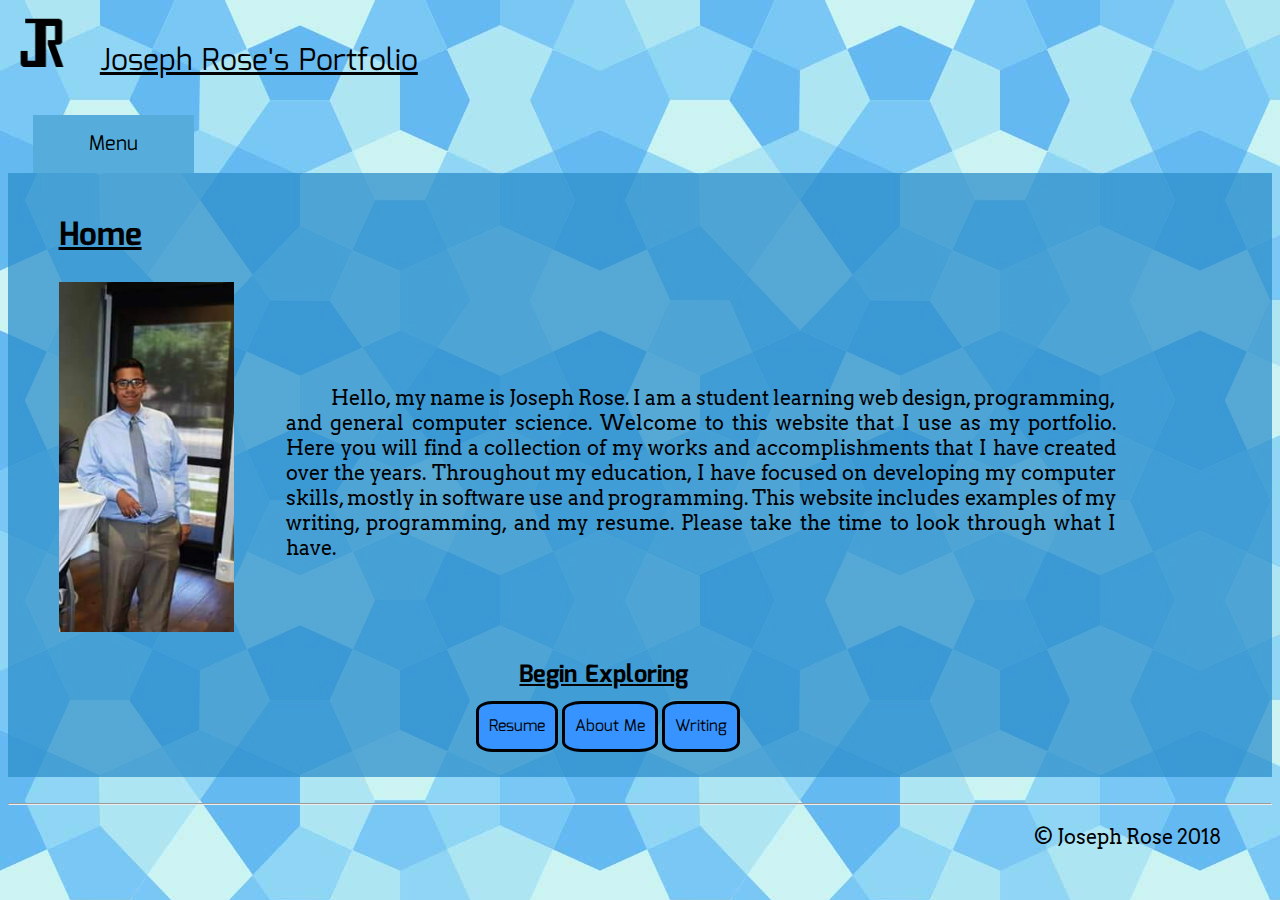
<file: Programming Files/HTML/index.html>
<!DOCTYPE html>
<html lang="en">
<head>
    <meta charset="UTF-8">
    <title>Portfolio of Joseph Thomas Rose</title>
    <link rel="stylesheet" href="../CSS/portfolio_styles.css">
    <div class="headeredit">
        <a href="index.html"><img src="Images/Website%20Logo.png"></a>
        <p class="title">Joseph Rose's Portfolio</p>
    </div>
    <div class="dropdown">
        <button class="dropbutton">Menu</button>
        <div class="dropdown-content">
            <a href="index.html" class="active">Home</a>
            <a href="port_aboutme.html">About Me</a>
            <a href="port_resume.html">Resume</a>
            <a href="port_web-projects.html">Website Projects</a>
            <a href="port_writing.html">Writing</a>
            <a href="port_contact.html">Contact</a>
        </div>
    </div>
</head>
<body>
    <main class="flex-container_h">
        <h1 class="headerspace">Home</h1>
        <div class="homebody">
            <div>
                <img src="Images/FB_IMG_1480812293406%20(2).jpg" alt="" class="boximg">
            </div>
            <div>
                <p class="boxpi">
                    &nbsp;&nbsp;&nbsp;&nbsp;&nbsp;&nbsp;&nbsp;&nbsp;&nbsp;&nbsp;&nbsp;Hello, my name is Joseph Rose. I am a student learning web design, programming, and general computer science. Welcome to this website that I use as my portfolio. Here you will find a collection of my works and accomplishments that I have created over the years. Throughout my education, I have focused on developing my computer skills, mostly in software use and programming. This website includes examples of my writing, programming, and my resume. Please take the time to look through what I have.
                </p>
            </div>
        </div>
        <div class="buttongroup">
            <h2 class="titlespace">Begin Exploring</h2>
            <a href="port_resume.html" class="button">Resume</a>
            <a href="port_aboutme.html" class="button">About Me</a>
            <a href="port_writing.html" class="button">Writing</a>
        </div>
    </main>
    <br>
    <footer>
        <div class="footer">
            <hr>
            <p>&copy; Joseph Rose 2018</p>
        </div>
    </footer>
</body>
</html>
</file>
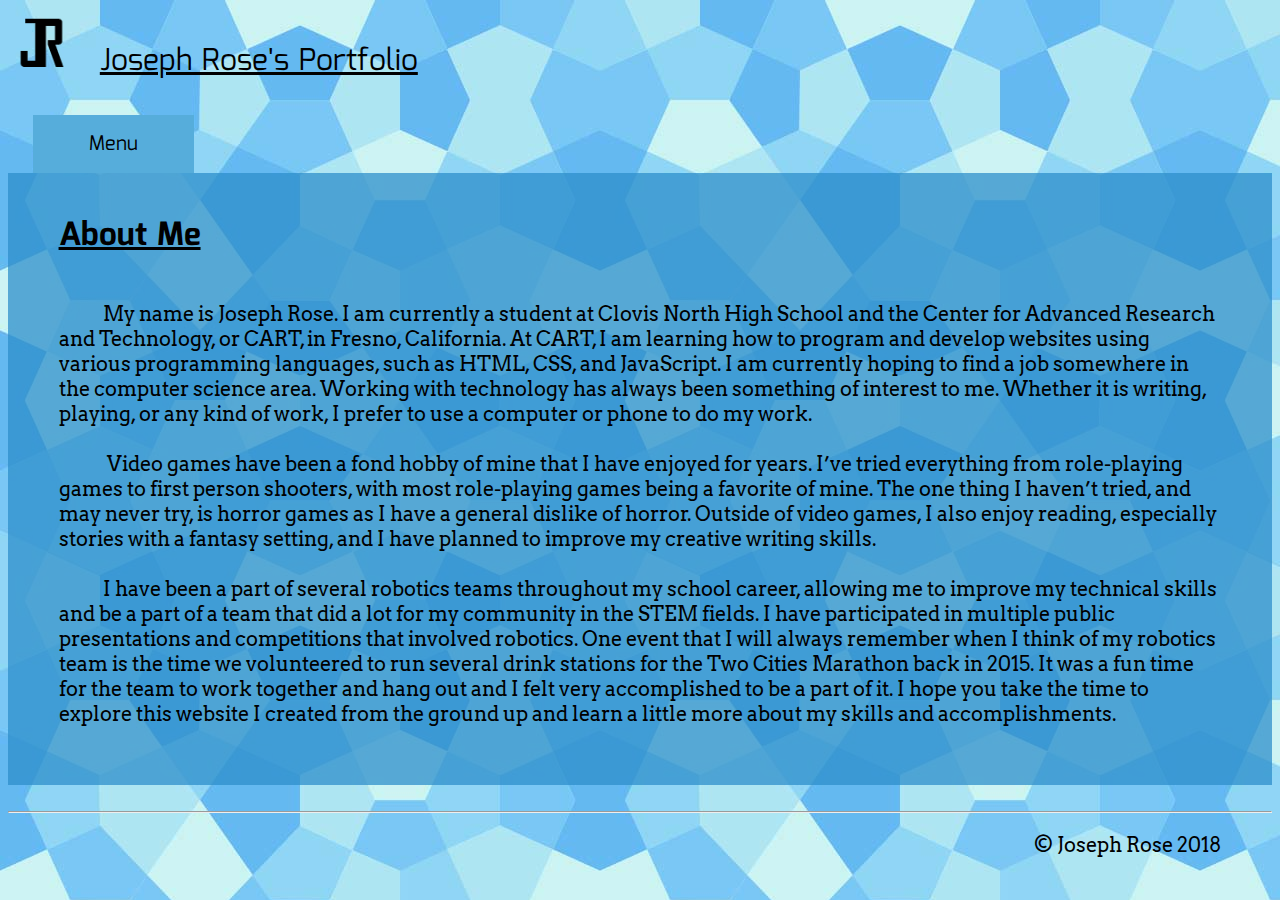
<file: Programming Files/HTML/port_aboutme.html>
<!DOCTYPE html>
<html lang="en">
<head>
    <meta charset="UTF-8">
    <title>About Joseph Rose</title>
    <link rel="stylesheet" href="../CSS/portfolio_styles.css">
    <div class="headeredit">
        <a href="index.html"><img src="Images/Website%20Logo.png"></a>
        <p class="title">Joseph Rose's Portfolio</p>
    </div>
    <div class="dropdown">
        <button class="dropbutton">Menu</button>
        <div class="dropdown-content">
            <a href="index.html">Home</a>
            <a href="port_aboutme.html" class="active">About Me</a>
            <a href="port_resume.html">Resume</a>
            <a href="port_web-projects.html">Website Projects</a>
            <a href="port_writing.html">Writing</a>
            <a href="port_contact.html">Contact</a>
        </div>
    </div>
</head>
<body>
<main class="flex-container_a">
    <h1 class="headerspace">About Me</h1>
        <p>
            &nbsp;&nbsp;&nbsp;&nbsp;&nbsp;&nbsp;&nbsp;&nbsp;&nbsp;&nbsp;&nbsp;My name is Joseph Rose. I am currently a student at Clovis North High School and the Center for Advanced Research and Technology, or CART, in Fresno, California. At CART, I am learning how to program and develop websites using various programming languages, such as HTML, CSS, and JavaScript. I am currently hoping to find a job somewhere in the computer science area. Working with technology has always been something of interest to me. Whether it is writing, playing, or any kind of work, I prefer to use a computer or phone to do my work. <br><br> &nbsp;&nbsp;&nbsp;&nbsp;&nbsp;&nbsp;&nbsp;&nbsp;&nbsp;&nbsp;&nbsp; Video games have been a fond hobby of mine that I have enjoyed for years. I’ve tried everything from role-playing games to first person shooters, with most role-playing games being a favorite of mine. The one thing I haven’t tried, and may never try, is horror games as I have a general dislike of horror. Outside of video games, I also enjoy reading, especially stories with a fantasy setting, and I have planned to improve my creative writing skills. <br><br>&nbsp;&nbsp;&nbsp;&nbsp;&nbsp;&nbsp;&nbsp;&nbsp;&nbsp;&nbsp;&nbsp;I have been a part of several robotics teams throughout my school career, allowing me to improve my technical skills and be a part of a team that did a lot for my community in the STEM fields. I have participated in multiple public presentations and competitions that involved robotics. One event that I will always remember when I think of my robotics team is the time we volunteered to run several drink stations for the Two Cities Marathon back in 2015. It was a fun time for the team to work together and hang out and I felt very accomplished to be a part of it. I hope you take the time to explore this website I created from the ground up and learn a little more about my skills and accomplishments.
        </p>
</main>
   <br>
    <footer>
        <div class="footer">
            <hr>
            <p>&copy; Joseph Rose 2018</p>
        </div>
    </footer>
</body>
</html>
</file>
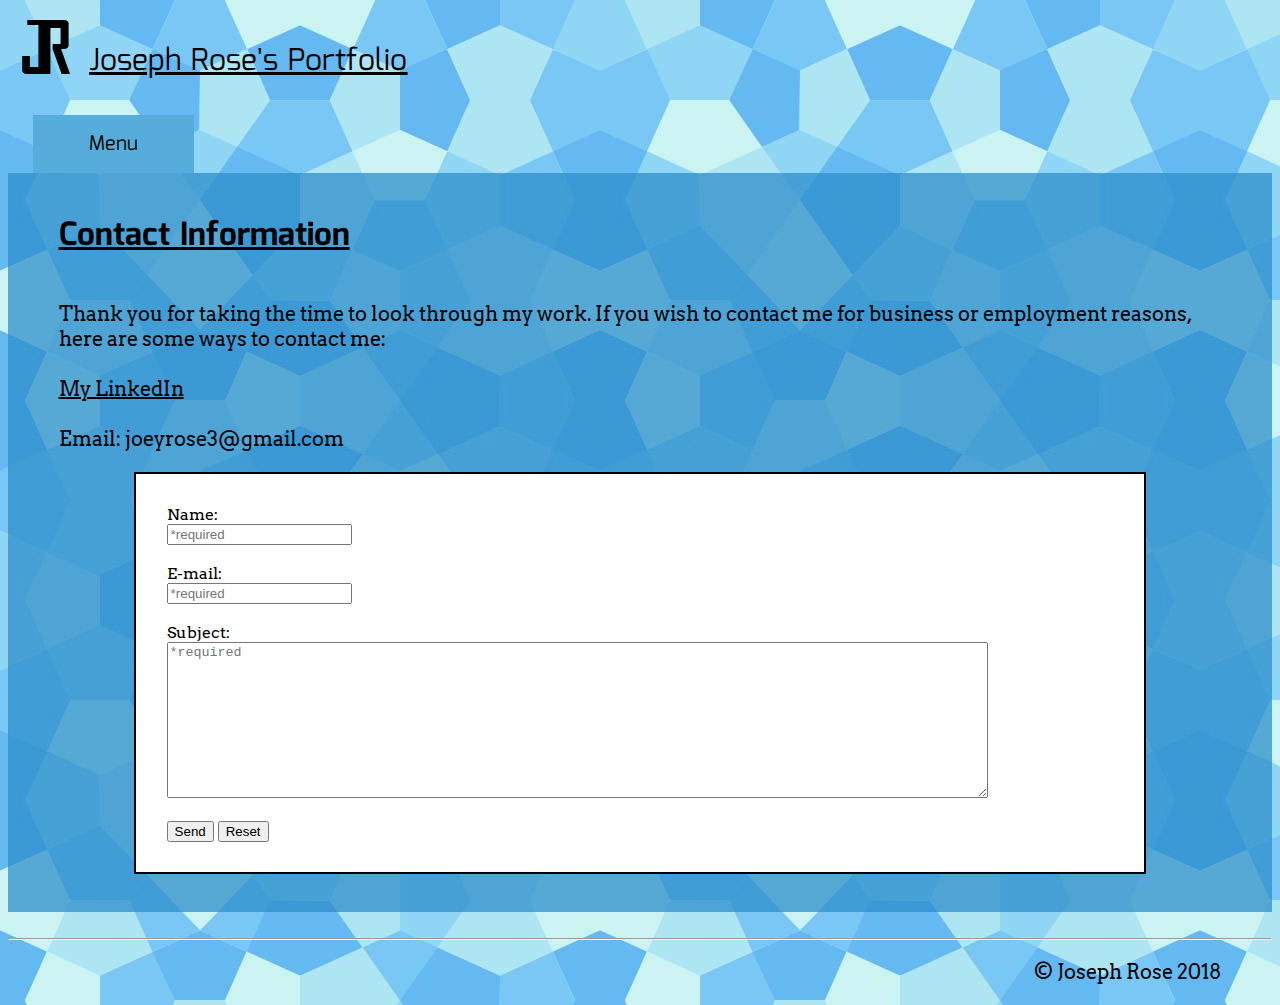
<file: Programming Files/HTML/port_contact.html>
<!DOCTYPE html>
<html lang="en">
<head>
    <meta charset="UTF-8">
    <title>Joseph Rose's Contact Info</title>
    <link rel="stylesheet" href="../CSS/portfolio_styles.css">
    <div class="headeredit">
        <a href="index.html"><img src="Images/Website%20Logo.png"></a>
        <a href="index.html" class="exlink"><p class="title">Joseph Rose's Portfolio</p></a>
    </div>
    <div class="dropdown">
        <button class="dropbutton">Menu</button>
        <div class="dropdown-content">
            <a href="index.html">Home</a>
            <a href="port_aboutme.html">About Me</a>
            <a href="port_resume.html">Resume</a>
            <a href="port_web-projects.html">Website Projects</a>
            <a href="port_writing.html">Writing</a>
            <a href="port_contact.html" class="active">Contact</a>
        </div>
    </div>
</head>
<body>
    <main class="flex-container_c">
    <h1 class="headerspace">Contact Information</h1>
        <p>
            Thank you for taking the time to look through my work. If you wish to contact me for business or employment reasons, here are some ways to contact me: <br><br>
            <a href="https://www.linkedin.com/in/joseph-t-rose/" target="_blank" class="exlink">My LinkedIn</a> <br><br> Email: joeyrose3@gmail.com
        </p>
        <div class="contactform" id="contact">
            <form name="contact" action="mailto:someone@example.com" method="post" enctype="text/plain">
                <div class="formboxes">
                    Name:<br>
                    <input type="text" name="name" id="name" placeholder="*required" required><br><br>
                    E-mail:<br>
                    <input type="text" name="email" id="email" placeholder="*required" required><br><br>
                    Subject:<br>
                    <textarea name="subject" id="subject" cols="100" rows="10" placeholder="*required" required></textarea><br><br>
                    <input type="submit" value="Send" onclick="validateForm();">
                    <input type="reset" value="Reset">
                </div>
            </form>
        </div>
    </main>
    <br>
    <footer>
        <div class="footer">
            <hr>
            <p>&copy; Joseph Rose 2018</p>
        </div>
    </footer>
</body>
</html>
</file>
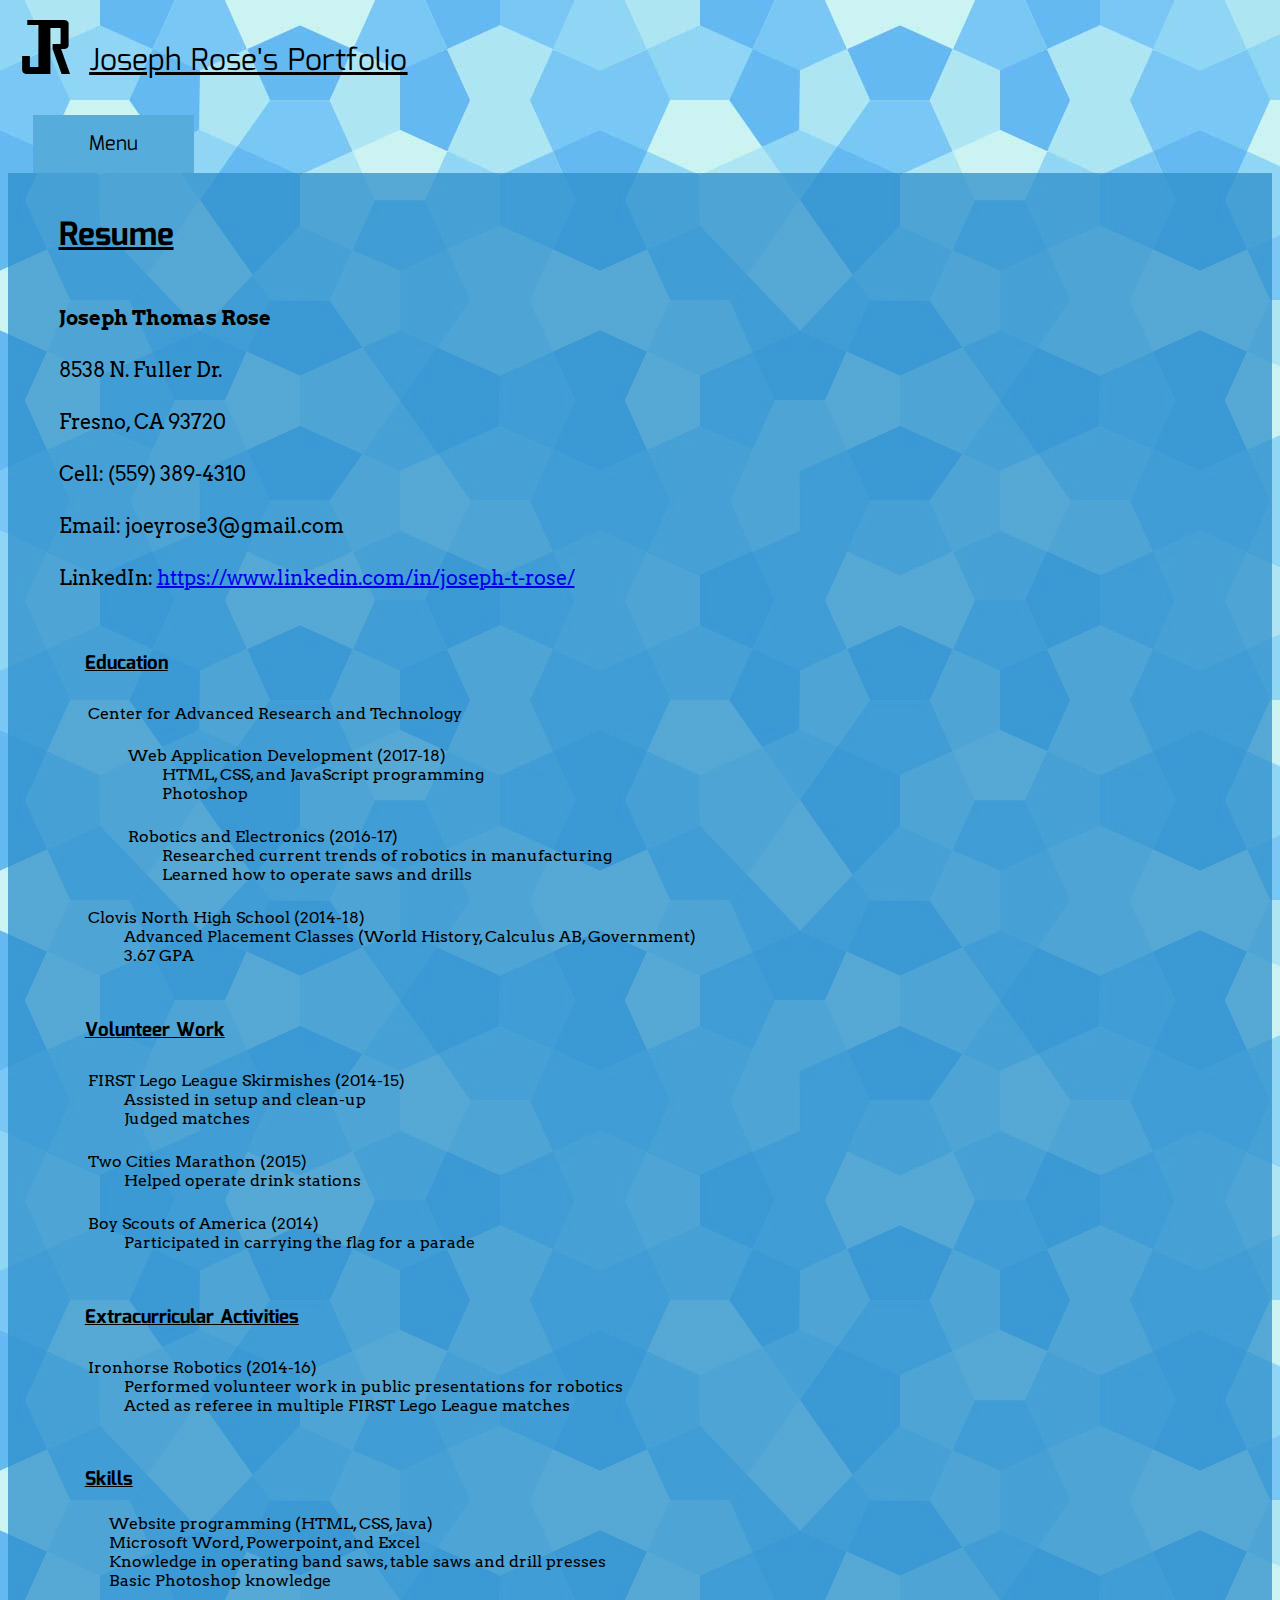
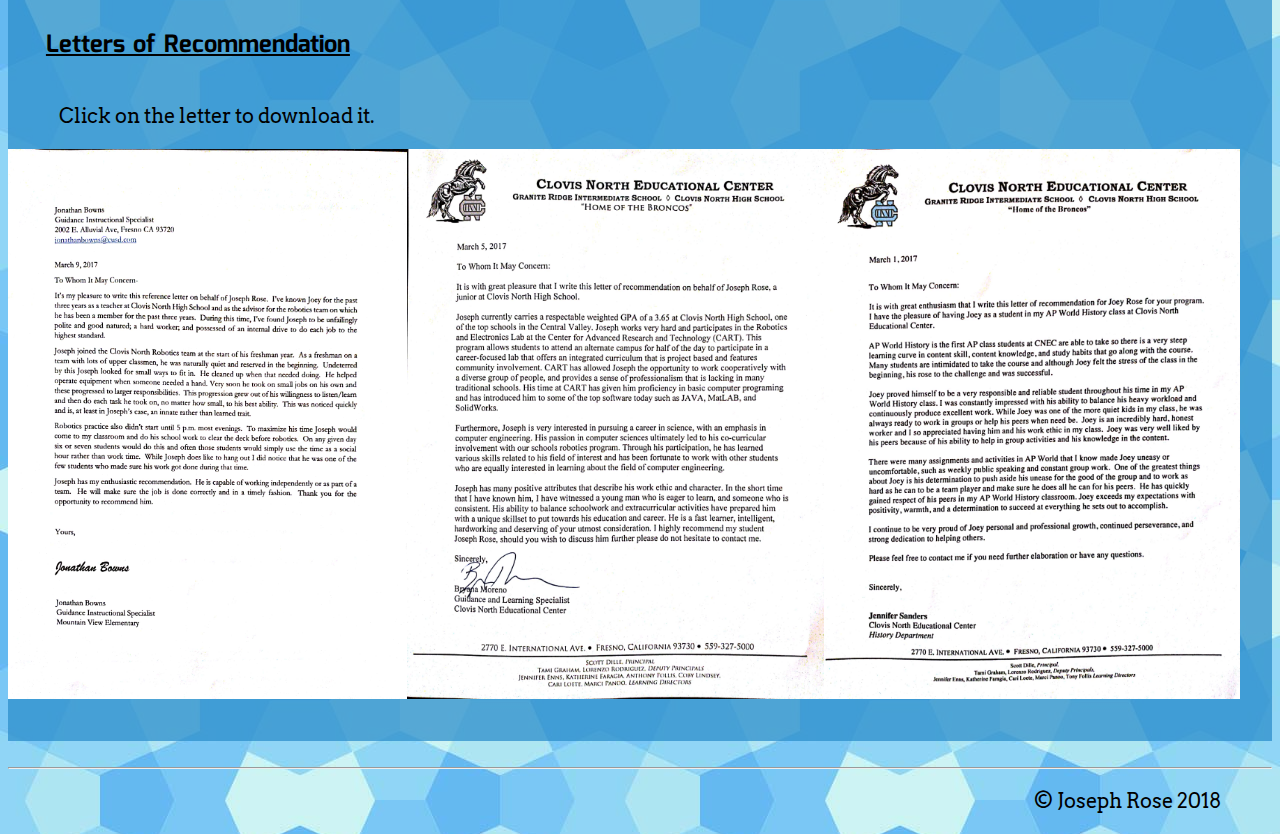
<file: Programming Files/HTML/port_resume.html>
<!DOCTYPE html>
<html lang="en">
<head>
    <meta charset="UTF-8">
    <title>Joseph Rose's Resume</title>
    <link rel="stylesheet" href="../CSS/portfolio_styles.css">
    <div class="headeredit">
        <a href="index.html"><img src="Images/Website%20Logo.png"></a>
        <a href="index.html" class="exlink"><p class="title">Joseph Rose's Portfolio</p></a>
    </div>
    <div class="dropdown">
        <button class="dropbutton">Menu</button>
        <div class="dropdown-content">
            <a href="index.html">Home</a>
            <a href="port_aboutme.html">About Me</a>
            <a href="port_resume.html" class="active">Resume</a>
            <a href="port_web-projects.html">Website Projects</a>
            <a href="port_writing.html">Writing</a>
            <a href="port_contact.html">Contact</a>
        </div>
    </div>
</head>
<body>
<main class="flex-container_r">
    <h1 class="headerspace">Resume</h1>
        <div class="contactr">
            <p><b>Joseph Thomas Rose</b></p>
            <p>8538 N. Fuller Dr.</p>
            <p>Fresno, CA 93720</p>
            <p>Cell: (559) 389-4310</p>
            <p>Email: joeyrose3@gmail.com</p>
            <p>LinkedIn: <a href="https://www.linkedin.com/in/joseph-t-rose/">https://www.linkedin.com/in/joseph-t-rose/</a></p>
        </div>
        <ul><h3>Education</h3>
            <ul class="r2">Center for Advanced Research and Technology
                <ul class="r2">Web Application Development (2017-18)
                    <li class="r1">HTML, CSS, and JavaScript programming</li>
                    <li class="r1">Photoshop</li>
                </ul>
                <ul class="r2">Robotics and Electronics (2016-17)
                    <li class="r1">Researched current trends of robotics in manufacturing</li>
                    <li class="r1">Learned how to operate saws and drills</li>
                </ul>
            </ul>
            <ul class="r2">Clovis North High School (2014-18)
                <li class="r1">Advanced Placement Classes (World History, Calculus AB, Government)</li>
                <li class="r1">3.67 GPA</li>
            </ul>
        </ul>
        <ul><h3>Volunteer Work</h3>
            <ul class="r2">FIRST Lego League Skirmishes (2014-15)
                <li class="r1">Assisted in setup and clean-up</li>
                <li class="r1">Judged matches</li>
            </ul>
            <ul class="r2">Two Cities Marathon (2015)
                <li class="r1">Helped operate drink stations</li>
            </ul>
            <ul class="r2">Boy Scouts of America (2014)
                <li class="r1">Participated in carrying the flag for a parade</li>
            </ul>
        </ul>
        <ul><h3>Extracurricular Activities</h3>
            <ul class="r2">Ironhorse Robotics (2014-16)
                <li class="r1">Performed volunteer work in public presentations for robotics</li>
                <li class="r1">Acted as referee in multiple FIRST Lego League matches</li>
            </ul>
        </ul>
        <ul ><h3>Skills</h3>
            <li class="r3">Website programming (HTML, CSS, Java)</li>
            <li class="r3">Microsoft Word, Powerpoint, and Excel</li>
            <li class="r3">Knowledge in operating band saws, table saws and drill presses</li>
            <li class="r3">Basic Photoshop knowledge</li>
        </ul>
    <h2>Letters of Recommendation</h2>
       <p>Click on the letter to download it.</p>
        <div class="letterdiv">
            <a href="Images/bownsLetter.jpg"><img class="lettersize" src="Images/bownsLetter.jpg" alt=""></a>
            <a href="Images/morenoLetter.jpg"><img class="lettersize" src="Images/morenoLetter.jpg" alt=""></a>
            <a href="Images/sandersLetter.jpg"><img class="lettersize" src="Images/sandersLetter.jpg" alt=""></a>
        </div>
</main>
   <br>
    <footer>
        <div class="footer">
            <hr>
            <p>&copy; Joseph Rose 2018</p>
        </div>
    </footer>
</body>
</html>
</file>
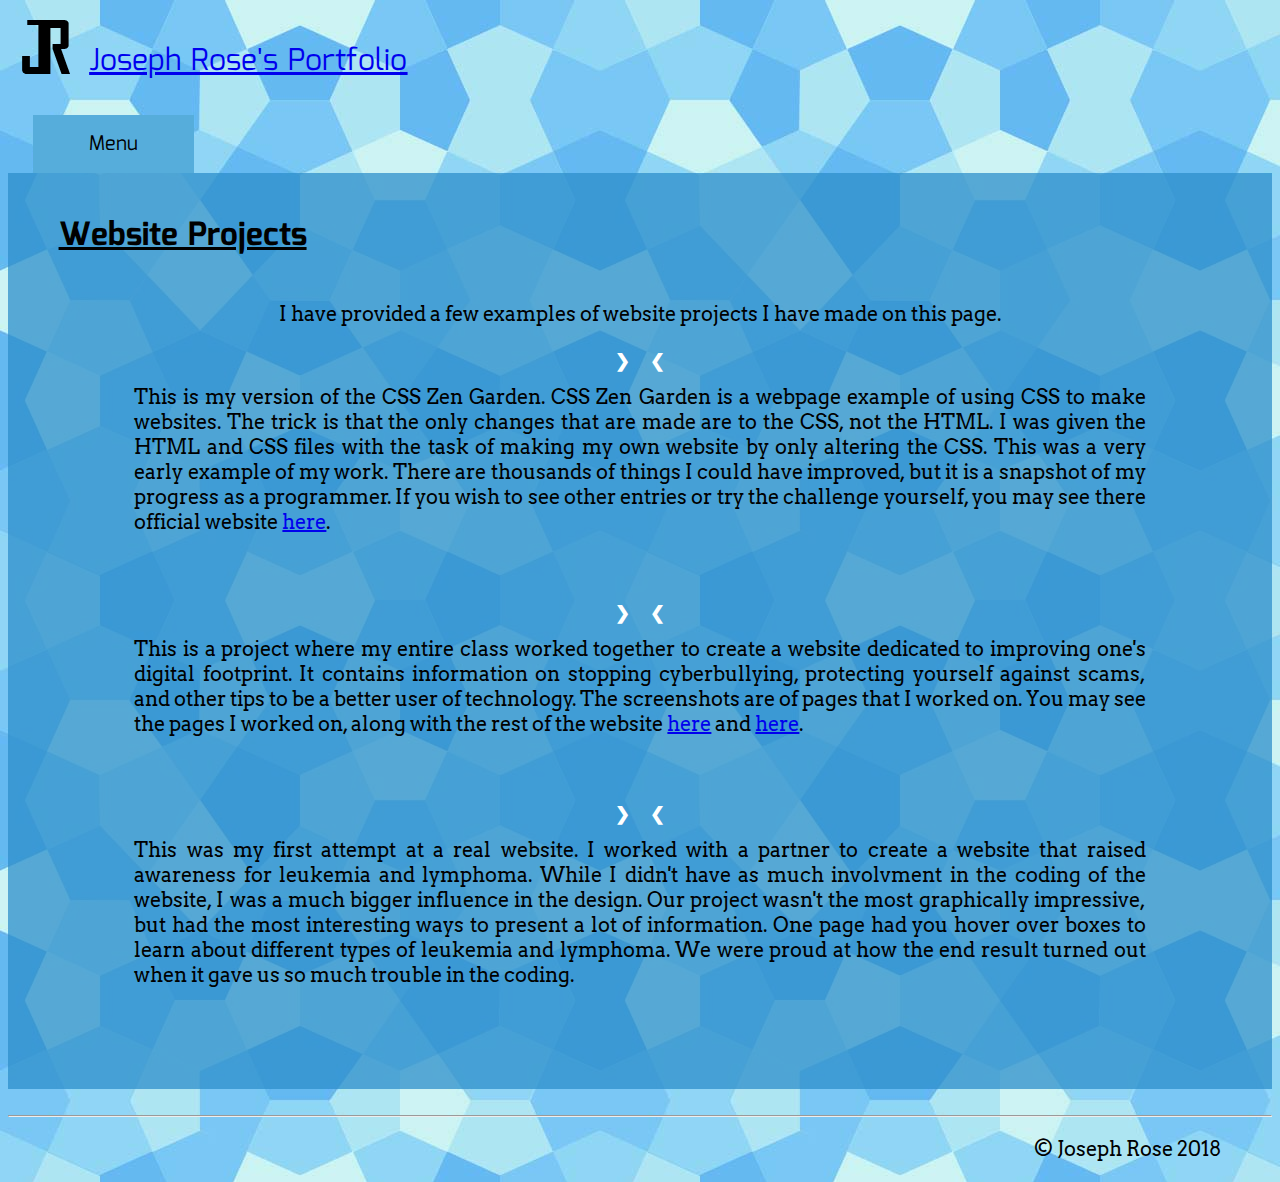
<file: Programming Files/HTML/port_web-projects.html>
<!DOCTYPE html>
<html lang="en">
<head>
    <meta charset="UTF-8">
    <title>Joseph Rose's Web Projects</title>
    <link rel="stylesheet" href="../CSS/portfolio_styles.css">
    <script src="../JavaScript/portfolioScript.js"></script>
    <div class="headeredit">
        <a href="index.html"><img src="Images/Website%20Logo.png"></a>
        <a href="index.html"><p class="title">Joseph Rose's Portfolio</p></a>
    </div>
    <div class="dropdown">
        <button class="dropbutton">Menu</button>
        <div class="dropdown-content">
            <a href="index.html">Home</a>
            <a href="port_aboutme.html">About Me</a>
            <a href="port_resume.html">Resume</a>
            <a href="port_web-projects.html" class="active">Website Projects</a>
            <a href="port_writing.html">Writing</a>
            <a href="port_contact.html">Contact</a>
        </div>
    </div>
</head>
<body>
<main class="flex-container_web">
    <h1 class="headerspace">Website Projects</h1>
        <p class="smoltext">I have provided a few examples of website projects I have made on this page.</p>
        <div class="slideshow1">
            <div class="slideset1">
                <img src="Images/CSS%20Zen%20Garden%20Page1.jpg" class="slideimg">
            </div>
            <div class="slideset1">
                <img src="Images/CSS%20Zen%20Garden%20Page2.jpg" class="slideimg">
            </div>
            <div class="slideset1">
                <img src="Images/zenGardenCode2.jpg" class="slideimg">
            </div>
            <div class="slideset1">
                <img src="Images/zenGardenCSS1.jpg" class="slideimg">
            </div>
            <div class="slideset1">
                <img src="Images/zenGardenCSS2.jpg" class="slideimg">
            </div>
            <a class="prev" onclick="plusSlides(-1, 0)">&#10094;</a>
            <a class="next" onclick="plusSlides(1, 0)">&#10095;</a>
            <div style="text-align:center">
              <span class="dot" onclick="currentSlide(1)"></span> 
              <span class="dot" onclick="currentSlide(2)"></span> 
              <span class="dot" onclick="currentSlide(3)"></span> 
            </div>
        </div>
        <p class="web-explain">This is my version of the CSS Zen Garden. CSS Zen Garden is a webpage example of using CSS to make websites. The trick is that the only changes that are made are to the CSS, not the HTML. I was given the HTML and CSS files with the task of making my own website by only altering the CSS. This was a very early example of my work. There are thousands of things I could have improved, but it is a snapshot of my progress as a programmer. If you wish to see other entries or try the challenge yourself, you may see there official website <a href="http://www.mezzoblue.com/zengarden/alldesigns/" target="_blank">here</a>.</p>
        <div class="slideshow2">
            <div class="slideset2">
                <img src="Images/Home%20Page1.jpg" class="slideimg">
            </div>
            <div class="slideset2">
                <img src="Images/Home%20Page2.jpg" class="slideimg">
            </div>
            <div class="slideset2">
                <img src="Images/homePageCode.jpg" class="slideimg">
            </div>
            <div class="slideset2">
                <img src="Images/Prevention%20Page1.jpg" class="slideimg">
            </div>
            <div class="slideset2">
                <img src="Images/Prevention%20Page2.jpg" class="slideimg">
            </div>
            <div class="slideset2">
                <img src="Images/prevPageCode.jpg" class="slideimg">
            </div>
            <a class="prev" onclick="plusSlides(-1, 0)">&#10094;</a>
            <a class="next" onclick="plusSlides(1, 0)">&#10095;</a>
            <div style="text-align:center">
              <span class="dot" onclick="currentSlide(1)"></span> 
              <span class="dot" onclick="currentSlide(2)"></span> 
              <span class="dot" onclick="currentSlide(3)"></span> 
            </div>
        </div>
        <p class="web-explain">This is a project where my entire class worked together to create a website dedicated to improving one's digital footprint. It contains information on stopping cyberbullying, protecting yourself against scams, and other tips to be a better user of technology. The screenshots are of pages that I worked on. You may see the pages I worked on, along with the rest of the website <a href="http://cartwebapp.com/student17/showcase/am/CB-home.html" target="_blank">here</a> and <a href="http://cartwebapp.com/student17/showcase/am/CB-prevention.html" target="_blank">here</a>.</p>
        <div class="slideshow3">
            <div class="slideset3">
                <img src="Images/Leukemia%20Page1.jpg" class="slideimg">
            </div>
            <div class="slideset3">
                <img src="Images/Leukemia%20Page2.jpg" class="slideimg">
            </div>
            <div class="slideset3">
                <img src="Images/Leukemia%20Page3.jpg" class="slideimg">
            </div>
            <div class="slideset3">
                <img src="Images/Leukemia%20Page4.jpg" class="slideimg">
            </div>
            <div class="slideset3">
                <img src="Images/llsCode1.jpg" class="slideimg">
            </div>
            <div class="slideset3">
                <img src="Images/llsCode2.jpg" class="slideimg">
            </div>
            <div class="slideset3">
                <img src="Images/llsCSS.jpg" class="slideimg">
            </div>
            <a class="prev" onclick="plusSlides(-1, 0)">&#10094;</a>
            <a class="next" onclick="plusSlides(1, 0)">&#10095;</a>
            <div style="text-align:center">
                <span class="dot" onclick="currentSlide(1)"></span> 
                <span class="dot" onclick="currentSlide(2)"></span> 
                <span class="dot" onclick="currentSlide(3)"></span> 
            </div>
        </div>
        <p class="web-explain">This was my first attempt at a real website. I worked with a partner to create a website that raised awareness for leukemia and lymphoma. While I didn't have as much involvment in the coding of the website, I was a much bigger influence in the design. Our project wasn't the most graphically impressive, but had the most interesting ways to present a lot of information. One page had you hover over boxes to learn about different types of leukemia and lymphoma. We were proud at how the end result turned out when it gave us so much trouble in the coding.</p>
        
    </main>
    <br>
    <footer>
        <div class="footer">
            <hr>
            <p>&copy; Joseph Rose 2018</p>
        </div>
    </footer>
</body>
</html>
</file>
<file: Programming Files/CSS/portfolio_styles.css>
@import url('https://fonts.googleapis.com/css?family=Arvo|Mina');
* {box-sizing:border-box}
body {
    background-image: url(blue_background.jpg);
}
main {
    max-width: 1280px;
    margin: 0 auto;
    background: rgba(45, 142, 203, 0.74);
    padding-bottom: 3%;
}
.headeredit {
    display: flex;
}
.title {
    font-family: 'Mina', sans-serif;
    font-size: 30px;
    margin-left: 2%;
    text-decoration: underline;
    width: 100%;
}
.headerspace {
    margin-left: 4%;
    margin-top: 3%;
}
.footer {
    text-align: right;
    font-family: 'Arvo', serif;
    right: 0;
    bottom: 0;
    width: 100%;
    font-size: 16px;
}
.titlestyle {
    text-align: center;
    font-family: 'Mina', sans-serif;
}
p {
    font-family: 'Arvo', serif;
    font-size: 20px;
    margin-left: 4%;
    margin-right: 4%;
}

h1 {
    font-family: 'Mina', sans-serif;
    text-decoration: underline;
    margin-left: 1%;
    margin-top: 5%;
}
h2 {
    font-family: 'Mina', sans-serif;
    text-decoration: underline;
    margin-left: 3%;
}
h3 {
    font-family: 'Mina', sans-serif;
    text-decoration: underline;
    margin-left: 3%;
}
.exlink:link {
    color: black;
}
.exlink:visited {
    color: black;
}
.exlink:hover {
    color: #717171;
}
.smoltext {
    text-align: center;
}
/*Home Page*/
.flex-container_h {
    display: flex;
    flex-direction: column;
}
.homebody {
    display: flex;
    margin-left: 4%
}
.button {
    font-family: 'Mina', sans-serif;
    font-size: 16px;
    text-align: center;
    background: rgb(54, 147, 255);
    border-style: solid;
    border-radius: 20%;
    text-decoration: none;
    padding: 10px;
    margin: 10%, 20%;
    color: black;
}
.buttongroup {
    margin-left: 37%;
}
.boxpi {
    order: 2;
    width: 80%;
    margin-top: 10%;
    margin-left: 5%;
    text-align: justify;
}
.boximg {
    order: 1;
    width: auto;
    height: 350px;
}
.titlespace {
    margin-left: 5.5%;
}
/*About Me*/
.flex-container_a {
    display: flex;
    flex-direction: column;
}
/*Resume*/
.flex-container_r {
    display: flex;
    flex-direction: column;
}
.contactr {
    line-height: 1.6;
}
.lettersize {
    max-height: 550px;
}
.resumeedu {
    font-family: 'Arvo', serif;
    list-style: none;
}
.resumelist {
    list-style: none;
}
.resumeskill {
    font-family: 'Arvo', serif;
    list-style: none;
}
.resumeex {
    font-family: 'Arvo', serif;
    list-style: none;
}
.resumevol {
    font-family: 'Arvo', serif;
    list-style: none;
}
.r1 {
    margin-left: 3%;
    list-style: none;
    font-family: 'Arvo', serif;
}
.r2 {
    font-family: 'Arvo', serif;
    margin-top: 2%;
}
.r3 {
    margin-left: 5%;
    list-style: none;
    font-family: 'Arvo', serif;
}
.letterdiv {
    display: flex;
    flex-direction: row;
}

/*Web Projects*/
.flex-container_web {
    display: flex;
    flex-direction: column;
}
.web-explain {
    text-align: justify;
    margin-bottom: 5%;
    margin-left: 10%;
    margin-right: 10%;
}
/*Writing*/
.flex-container_w {
    display: flex;
    flex-direction: column;
}
.picsize {
    width: 500px;
}
.i1 {
    order: 1;
    margin-bottom: 10%;
}
.i2 {
    order: 2;
    text-align: justify;
    margin-top: 13%;
    margin-bottom: 35%;
    width: 80%;
    line-height: 1.6;
}
.i3 {
    order: 3;
    margin-bottom: 10%;
}
.i4 {
    order: 4;
    margin-top: 45%;
    text-align: justify;
    width: 80%;
    line-height: 1.6;
}
.i5 {
    order: 5;
}
.i6 {
    order: 6;
    text-align: justify;
    margin-top: 40%;
    width: 80%;
    line-height: 1.6;
}
.writingbody {
    display: flex;
    width: 1280px;
    margin-left: 5%;
}
.writingpic {
    flex-direction: column;
}
.writingtext {
    flex-direction: column;
    margin-left: 4%;
}
/*Contact*/
.flex-container_c {
    display: flex;
    flex-direction: column;
}
.contactform {
    background-color: white;
    border: solid 2px black;
    margin-left: 10%;
    margin-right: 10%;
}
.formboxes {
    margin: 3%;
    font-family: 'Arvo', serif;
}
/*Navigation*/
.dropbutton {
    background-color: #56addb;
    color: black;
    padding: 13px 56px;
    font-size: 20px;
    border: none;
    cursor: pointer;
    font-family: 'Mina', sans-serif;
}

.dropdown {
    position: relative;
    display: inline-block;
    margin-left: 2%;
}

.dropdown-content {
    display: none;
    text-align: center;
    position: absolute;
    background-color: #f9f9f9;
    min-width: 160px;
    box-shadow: 0px 8px 16px 0px rgba(0,0,0,0.2);
    z-index: 1;
    font-family: 'Mina', sans-serif;
}

.dropdown-content a {
    color: black;
    padding: 12px 16px;
    text-decoration: none;
    display: block;
}

.dropdown-content a:hover {background-color: #d1d1d1}

.dropdown:hover .dropdown-content {
    display: block;
}

.dropdown:hover .dropbtn {
    background-color: #3e8e8b;
}

.active {
    background-color: #d1d1d1
}
/*Slideshow*/
.slideshow1, .slideshow2, .slideshow3 {
    max-width: 80%;
    position: relative;
    margin: auto;
}
.slideset1, .slideset2, .slideset3 {
    display: none;
    width: 100%;
}
img {
    width: 100%;
    
}
.prev, .next {
    cursor: pointer;
    position: absolute;
    top: 50%;
    width: auto;
    padding: 16px;
    margin-top: -22px;
    color: white;
    font-weight: bold;
    font-size: 18px;
    transition: 0.6s ease;
    border-radius: 0 3px 3px 0;
    user-select: none;
}

.next {
    right: 0;
    border-radius: 3px 0 0 3px;
}

.prev:hover, .next:hover {
    background-color: #f1f1f1;
    color: black;
}
.dot {
    cursor: pointer;
    height: 15px;
    width: 15px;
    margin: 0 2px;
    background-color: #bbb;
    border-radius: 50%;
    transition: background-color 0.6s ease;
}
.active, .dot:hover {
    background-color: #717171;
}

.fade {
    -webkit-animation-name: fade;
    -webkit-animation-duration: 1.5s;
    animation-name: fade;
    animation-duration: 1.5s;
}

@-webkit-keyframes fade {
    from {opacity: .4} 
    to {opacity: 1}
}

@keyframes fade {
    from {opacity: .4} 
    to {opacity: 1}
}
</file>
